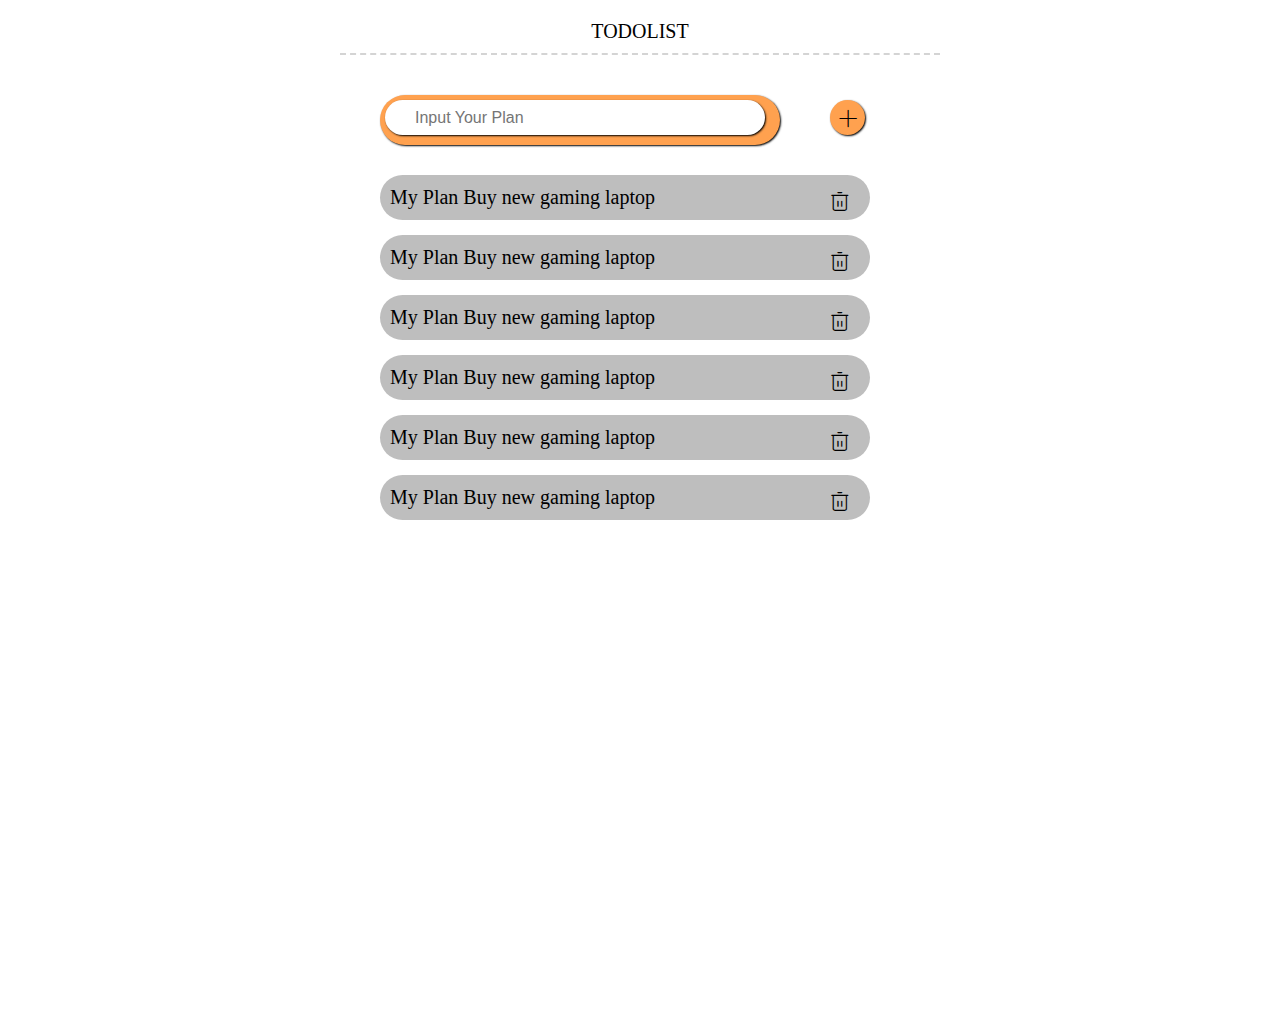
<file: todolist/index.html>
<!DOCTYPE html>
<html lang="en">
<head>
    <meta charset="UTF-8">
    <meta name="viewport" content="width=device-width, initial-scale=1.0">
    <title>Document</title>
    <link rel="stylesheet" href="./css/base.css">
    <link rel="stylesheet" href="./css/html.css">
    <link rel="stylesheet" href="./iconfont/iconfont/font_4645122_bpq8n3s96ad/iconfont.css">
    <link rel="stylesheet" href="./iconfont/iconfont/font_4645122_bpq8n3s96ad/demo.css">
 
</head>
<body>
    <div class="box">
        <div class="title">TODOLIST</div>
        <div class="content">
            <div class="head">
                <div class="inout">
                 <input type="text" id="userinput" placeholder="Input Your Plan">
                </div>
                <div class="click">
                    <span class="iconfont icon-Plus"></span>
                </div>
            </div>
            <!-- list区域 -->
             <div class="list">
                <ul>
                    <li><span class="txt">My Plan Buy new gaming laptop<i class="iconfont icon-Delete"></i></span></li>
                    <li><span class="txt">My Plan Buy new gaming laptop<i class="iconfont icon-Delete"></i></span></li>
                    <li><span class="txt">My Plan Buy new gaming laptop<i class="iconfont icon-Delete"></i></span></li>
                    <li><span class="txt">My Plan Buy new gaming laptop<i class="iconfont icon-Delete"></i></span></li>
                    <li><span class="txt">My Plan Buy new gaming laptop<i class="iconfont icon-Delete"></i></span></li>
                    <li><span class="txt">My Plan Buy new gaming laptop<i class="iconfont icon-Delete"></i></span></li>
                </ul>
             </div>
             
        </div>
    </div>
    <script src="./html.js">const add = document.querySelector(".click");

        add.addEventListener("click", () => {
            const INPUT = document.getElementById("userinput").value; // 获取输入框的值
            alert('finished');
            localStorage.setItem("userinput", INPUT); // 存储到本地存储
        });</script>

</body>

</html>
</file>
<file: todolist/css/base.css>
*{
    margin: 0;
    padding: 0;
    font-size: 16px;
}

ul{
    list-style: none;
}
</file>
<file: todolist/css/html.css>
.box{
    /* background-color: pink; */
    margin: 10px auto;
    width: 600px;
    height: 1000px;
}

.title {
    text-align: center;
    padding-top: 10px;
    font-size: 20px;
    padding-bottom: 10px;
    border-bottom: 2px dashed rgb(212, 212, 212);
}

/* 内容板块 */

    /* 头部板块 */

.content{
    padding: 40px 40px;
}


.content .inout{
    width: 400px;
    height: 50px;
    background-color: rgb(255, 161, 79);
    border-radius: 50px;
    position: relative;
    box-shadow:1px 1px 2px;
    margin-right: 50px;
}

.content .inout:hover {
    box-shadow:1px 1px 6px;
    transition: all 0.5s;
}

.inout input{
    width: 350px;
    height: 35px;
    border-radius: 35px;
    position: absolute;
    top:5px;
    left: 5px;
    padding-left: 30px;
    border: none;
    box-shadow:1px 1px 2px;
    outline: none;
}

.content .head{
    display: flex;
    margin-bottom: 30px;
}

.head .click{
    width: 35px;
    height: 35px;
    background-color: rgb(255, 161, 79);
    border-radius: 35px;
    position: relative;
    box-shadow:1px 1px 2px;
    margin-top: 5px;
}

.head .click span{
    position:absolute;
    top: 8px;
    left: 8px;
    font-size: 20px;
}

.head .click:hover{
    box-shadow:1px 1px 6px;
    transition: all 0.3s;
}

/* list区域 */

.list li .txt{
    display: block;
    font-size: 20px;
    padding: 0px 10px;
   
   
    white-space: nowrap;
}

.list li{
    display: flex;
    margin-bottom: 15px; 
    background-color: rgb(190, 190, 190);
    width: 490px;
    height: 45px;
    position: relative;
    border-radius: 45px;
    line-height: 45px;
    overflow: hidden;
    box-shadow:1px 1px 1px transparent;
}

.list li:hover{
    box-shadow:1px 1px 2px;
    transition: all 0.3s;
    box-shadow:1px 1px 2px;
    transition: all 0.3s;
}

.list .iconfont:hover{
    transition: all 0.3s;
    color: brown;
    transition: all 0.3s;
}

.list li .iconfont{
    font-size: 20px;
    position: absolute;
    right: 20px;
    top: 4px;
}



.delet{
    width: 100px;
    height: 100px;
    background-color: brown;
    /* display: inline; */
}
</file>
<file: todolist/iconfont/iconfont/font_4645122_bpq8n3s96ad/iconfont.css>
@font-face {
  font-family: "iconfont"; /* Project id 4645122 */
  src: url('iconfont.woff2?t=1722928595668') format('woff2'),
       url('iconfont.woff?t=1722928595668') format('woff'),
       url('iconfont.ttf?t=1722928595668') format('truetype');
}

.iconfont {
  font-family: "iconfont" !important;
  font-size: 16px;
  font-style: normal;
  -webkit-font-smoothing: antialiased;
  -moz-osx-font-smoothing: grayscale;
}

.icon-Plus:before {
  content: "\e613";
}

.icon-Top:before {
  content: "\e614";
}

.icon-Export:before {
  content: "\e615";
}

.icon-Delete:before {
  content: "\e616";
}

.icon-ChatDotRound:before {
  content: "\e617";
}

.icon-Upload:before {
  content: "\e618";
}

.icon-UserPlus:before {
  content: "\e619";
}

.icon-UserHeart:before {
  content: "\e61a";
}

.icon-ListLine:before {
  content: "\e61b";
}

.icon-CircleMore:before {
  content: "\e608";
}

.icon-View:before {
  content: "\e60b";
}

.icon-Lmport:before {
  content: "\e60c";
}

.icon-Star:before {
  content: "\e60d";
}

.icon-Switch:before {
  content: "\e60e";
}

.icon-ArrowLeft:before {
  content: "\e60f";
}

.icon-ArrowUp:before {
  content: "\e610";
}

.icon-ArrowRight:before {
  content: "\e611";
}

.icon-Search:before {
  content: "\e612";
}
</file>
<file: todolist/iconfont/iconfont/font_4645122_bpq8n3s96ad/demo.css>
/* Logo 字体 */
@font-face {
  font-family: "iconfont logo";
  src: url('https://at.alicdn.com/t/font_985780_km7mi63cihi.eot?t=1545807318834');
  src: url('https://at.alicdn.com/t/font_985780_km7mi63cihi.eot?t=1545807318834#iefix') format('embedded-opentype'),
    url('https://at.alicdn.com/t/font_985780_km7mi63cihi.woff?t=1545807318834') format('woff'),
    url('https://at.alicdn.com/t/font_985780_km7mi63cihi.ttf?t=1545807318834') format('truetype'),
    url('https://at.alicdn.com/t/font_985780_km7mi63cihi.svg?t=1545807318834#iconfont') format('svg');
}

.logo {
  font-family: "iconfont logo";
  font-size: 160px;
  font-style: normal;
  -webkit-font-smoothing: antialiased;
  -moz-osx-font-smoothing: grayscale;
}

/* tabs */
.nav-tabs {
  position: relative;
}

.nav-tabs .nav-more {
  position: absolute;
  right: 0;
  bottom: 0;
  height: 42px;
  line-height: 42px;
  color: #666;
}

#tabs {
  border-bottom: 1px solid #eee;
}

#tabs li {
  cursor: pointer;
  width: 100px;
  height: 40px;
  line-height: 40px;
  text-align: center;
  font-size: 16px;
  border-bottom: 2px solid transparent;
  position: relative;
  z-index: 1;
  margin-bottom: -1px;
  color: #666;
}


#tabs .active {
  border-bottom-color: #f00;
  color: #222;
}

.tab-container .content {
  display: none;
}

/* 页面布局 */
.main {
  padding: 30px 100px;
  width: 960px;
  margin: 0 auto;
}

.main .logo {
  color: #333;
  text-align: left;
  margin-bottom: 30px;
  line-height: 1;
  height: 110px;
  margin-top: -50px;
  overflow: hidden;
  *zoom: 1;
}

.main .logo a {
  font-size: 160px;
  color: #333;
}

.helps {
  margin-top: 40px;
}

.helps pre {
  padding: 20px;
  margin: 10px 0;
  border: solid 1px #e7e1cd;
  background-color: #fffdef;
  overflow: auto;
}

.icon_lists {
  width: 100% !important;
  overflow: hidden;
  *zoom: 1;
}

.icon_lists li {
  width: 100px;
  margin-bottom: 10px;
  margin-right: 20px;
  text-align: center;
  list-style: none !important;
  cursor: default;
}

.icon_lists li .code-name {
  line-height: 1.2;
}

.icon_lists .icon {
  display: block;
  height: 100px;
  line-height: 100px;
  font-size: 42px;
  margin: 10px auto;
  color: #333;
  -webkit-transition: font-size 0.25s linear, width 0.25s linear;
  -moz-transition: font-size 0.25s linear, width 0.25s linear;
  transition: font-size 0.25s linear, width 0.25s linear;
}

.icon_lists .icon:hover {
  font-size: 100px;
}

.icon_lists .svg-icon {
  /* 通过设置 font-size 来改变图标大小 */
  width: 1em;
  /* 图标和文字相邻时，垂直对齐 */
  vertical-align: -0.15em;
  /* 通过设置 color 来改变 SVG 的颜色/fill */
  fill: currentColor;
  /* path 和 stroke 溢出 viewBox 部分在 IE 下会显示
      normalize.css 中也包含这行 */
  overflow: hidden;
}

.icon_lists li .name,
.icon_lists li .code-name {
  color: #666;
}

/* markdown 样式 */
.markdown {
  color: #666;
  font-size: 14px;
  line-height: 1.8;
}

.highlight {
  line-height: 1.5;
}

.markdown img {
  vertical-align: middle;
  max-width: 100%;
}

.markdown h1 {
  color: #404040;
  font-weight: 500;
  line-height: 40px;
  margin-bottom: 24px;
}

.markdown h2,
.markdown h3,
.markdown h4,
.markdown h5,
.markdown h6 {
  color: #404040;
  margin: 1.6em 0 0.6em 0;
  font-weight: 500;
  clear: both;
}

.markdown h1 {
  font-size: 28px;
}

.markdown h2 {
  font-size: 22px;
}

.markdown h3 {
  font-size: 16px;
}

.markdown h4 {
  font-size: 14px;
}

.markdown h5 {
  font-size: 12px;
}

.markdown h6 {
  font-size: 12px;
}

.markdown hr {
  height: 1px;
  border: 0;
  background: #e9e9e9;
  margin: 16px 0;
  clear: both;
}

.markdown p {
  margin: 1em 0;
}

.markdown>p,
.markdown>blockquote,
.markdown>.highlight,
.markdown>ol,
.markdown>ul {
  width: 80%;
}

.markdown ul>li {
  list-style: circle;
}

.markdown>ul li,
.markdown blockquote ul>li {
  margin-left: 20px;
  padding-left: 4px;
}

.markdown>ul li p,
.markdown>ol li p {
  margin: 0.6em 0;
}

.markdown ol>li {
  list-style: decimal;
}

.markdown>ol li,
.markdown blockquote ol>li {
  margin-left: 20px;
  padding-left: 4px;
}

.markdown code {
  margin: 0 3px;
  padding: 0 5px;
  background: #eee;
  border-radius: 3px;
}

.markdown strong,
.markdown b {
  font-weight: 600;
}

.markdown>table {
  border-collapse: collapse;
  border-spacing: 0px;
  empty-cells: show;
  border: 1px solid #e9e9e9;
  width: 95%;
  margin-bottom: 24px;
}

.markdown>table th {
  white-space: nowrap;
  color: #333;
  font-weight: 600;
}

.markdown>table th,
.markdown>table td {
  border: 1px solid #e9e9e9;
  padding: 8px 16px;
  text-align: left;
}

.markdown>table th {
  background: #F7F7F7;
}

.markdown blockquote {
  font-size: 90%;
  color: #999;
  border-left: 4px solid #e9e9e9;
  padding-left: 0.8em;
  margin: 1em 0;
}

.markdown blockquote p {
  margin: 0;
}

.markdown .anchor {
  opacity: 0;
  transition: opacity 0.3s ease;
  margin-left: 8px;
}

.markdown .waiting {
  color: #ccc;
}

.markdown h1:hover .anchor,
.markdown h2:hover .anchor,
.markdown h3:hover .anchor,
.markdown h4:hover .anchor,
.markdown h5:hover .anchor,
.markdown h6:hover .anchor {
  opacity: 1;
  display: inline-block;
}

.markdown>br,
.markdown>p>br {
  clear: both;
}


.hljs {
  display: block;
  background: white;
  padding: 0.5em;
  color: #333333;
  overflow-x: auto;
}

.hljs-comment,
.hljs-meta {
  color: #969896;
}

.hljs-string,
.hljs-variable,
.hljs-template-variable,
.hljs-strong,
.hljs-emphasis,
.hljs-quote {
  color: #df5000;
}

.hljs-keyword,
.hljs-selector-tag,
.hljs-type {
  color: #a71d5d;
}

.hljs-literal,
.hljs-symbol,
.hljs-bullet,
.hljs-attribute {
  color: #0086b3;
}

.hljs-section,
.hljs-name {
  color: #63a35c;
}

.hljs-tag {
  color: #333333;
}

.hljs-title,
.hljs-attr,
.hljs-selector-id,
.hljs-selector-class,
.hljs-selector-attr,
.hljs-selector-pseudo {
  color: #795da3;
}

.hljs-addition {
  color: #55a532;
  background-color: #eaffea;
}

.hljs-deletion {
  color: #bd2c00;
  background-color: #ffecec;
}

.hljs-link {
  text-decoration: underline;
}

/* 代码高亮 */
/* PrismJS 1.15.0
https://prismjs.com/download.html#themes=prism&languages=markup+css+clike+javascript */
/**
 * prism.js default theme for JavaScript, CSS and HTML
 * Based on dabblet (http://dabblet.com)
 * @author Lea Verou
 */
code[class*="language-"],
pre[class*="language-"] {
  color: black;
  background: none;
  text-shadow: 0 1px white;
  font-family: Consolas, Monaco, 'Andale Mono', 'Ubuntu Mono', monospace;
  text-align: left;
  white-space: pre;
  word-spacing: normal;
  word-break: normal;
  word-wrap: normal;
  line-height: 1.5;

  -moz-tab-size: 4;
  -o-tab-size: 4;
  tab-size: 4;

  -webkit-hyphens: none;
  -moz-hyphens: none;
  -ms-hyphens: none;
  hyphens: none;
}

pre[class*="language-"]::-moz-selection,
pre[class*="language-"] ::-moz-selection,
code[class*="language-"]::-moz-selection,
code[class*="language-"] ::-moz-selection {
  text-shadow: none;
  background: #b3d4fc;
}

pre[class*="language-"]::selection,
pre[class*="language-"] ::selection,
code[class*="language-"]::selection,
code[class*="language-"] ::selection {
  text-shadow: none;
  background: #b3d4fc;
}

@media print {

  code[class*="language-"],
  pre[class*="language-"] {
    text-shadow: none;
  }
}

/* Code blocks */
pre[class*="language-"] {
  padding: 1em;
  margin: .5em 0;
  overflow: auto;
}

:not(pre)>code[class*="language-"],
pre[class*="language-"] {
  background: #f5f2f0;
}

/* Inline code */
:not(pre)>code[class*="language-"] {
  padding: .1em;
  border-radius: .3em;
  white-space: normal;
}

.token.comment,
.token.prolog,
.token.doctype,
.token.cdata {
  color: slategray;
}

.token.punctuation {
  color: #999;
}

.namespace {
  opacity: .7;
}

.token.property,
.token.tag,
.token.boolean,
.token.number,
.token.constant,
.token.symbol,
.token.deleted {
  color: #905;
}

.token.selector,
.token.attr-name,
.token.string,
.token.char,
.token.builtin,
.token.inserted {
  color: #690;
}

.token.operator,
.token.entity,
.token.url,
.language-css .token.string,
.style .token.string {
  color: #9a6e3a;
  background: hsla(0, 0%, 100%, .5);
}

.token.atrule,
.token.attr-value,
.token.keyword {
  color: #07a;
}

.token.function,
.token.class-name {
  color: #DD4A68;
}

.token.regex,
.token.important,
.token.variable {
  color: #e90;
}

.token.important,
.token.bold {
  font-weight: bold;
}

.token.italic {
  font-style: italic;
}

.token.entity {
  cursor: help;
}
</file>
